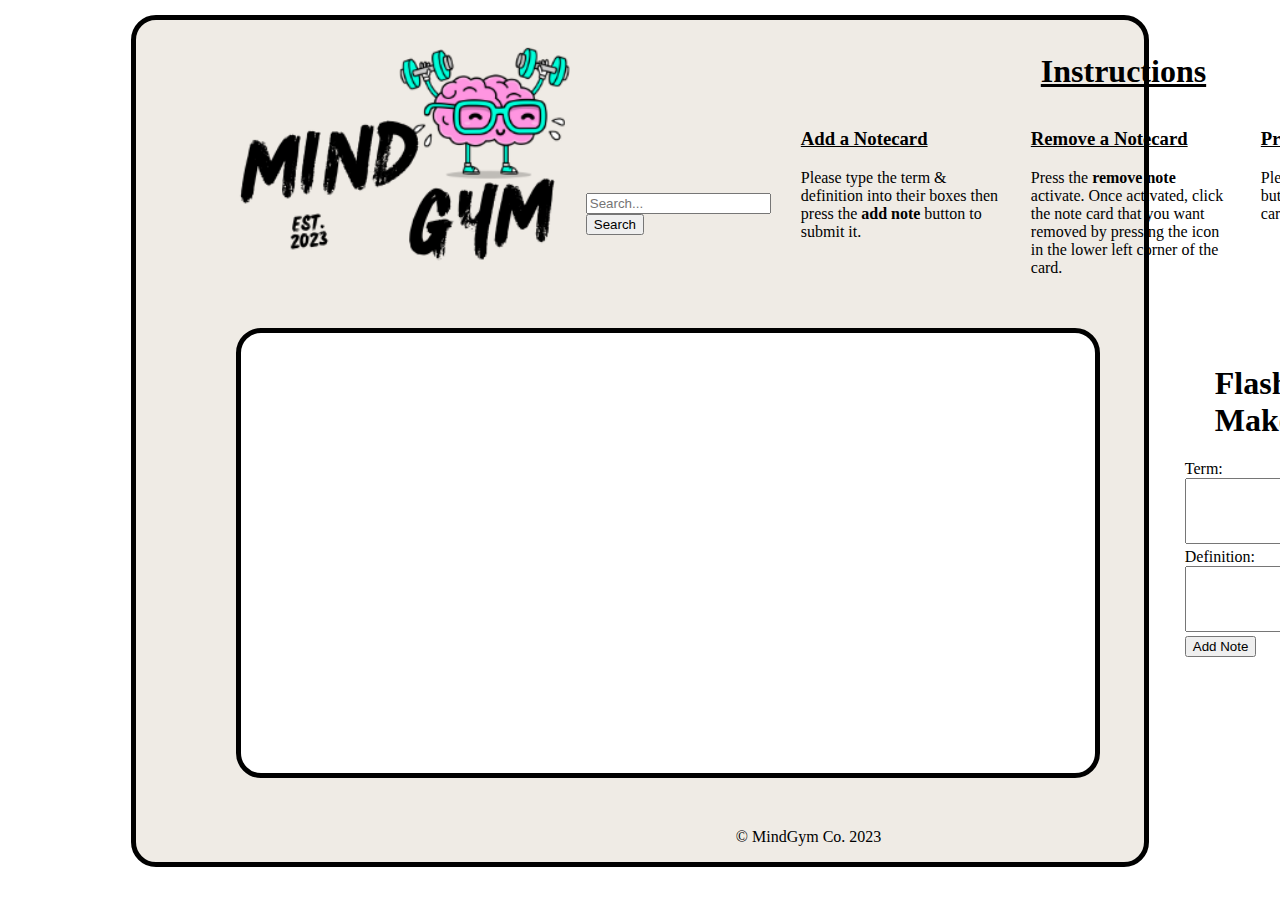
<file: index.html>
<!DOCTYPE html>
<html lang="en">

<head>
    <meta charset="UTF-8">
    <meta http-equiv="X-UA-Compatible" content="IE=edge">
    <meta name="viewport" content="width=device-width, initial-scale=1.0">
    <title>MindGym Flashcards</title>
    <!-- <link rel="stylesheet" href="trivia.css" /> -->
    <link rel="stylesheet" href="Trivia.css">
    <link rel="stylesheet" href="https://cdnjs.cloudflare.com/ajax/libs/font-awesome/6.4.0/css/all.min.css"
        integrity="sha512-iecdLmaskl7CVkqkXNQ/ZH/XLlvWZOJyj7Yy7tcenmpD1ypASozpmT/E0iPtmFIB46ZmdtAc9eNBvH0H/ZpiBw=="
        crossorigin="anonymous" referrerpolicy="no-referrer" />
</head>

<body>
    <!-- Chyniece made changes 4/1 -- HTML layout-->
    <main>

        <div class="content">
            <div class="flexBox-main">
                <div class="leftSide">
                    <div class="leftFlexHeader">
                        <div class="logo">
                            <img src="img/logo.png" alt="MindGym Logo" id="logo" width="200">
                        </div>
                        <div id="search">
                            <form>
                                <input type="text" placeholder="Search..." id="searchbar">
                                <button type="submit" id="searchbutton">Search</button>
                            </form>
                        </div>
                    </div>
                </div>

                <div class="instructionsStack">
                    <div>
                        <h1 id="instructID01"><u>Instructions</u></h1>
                    </div>
                    <div class="instructionSet">
                        <div>
                            <h3 id="instructH3"><u> Add a Notecard </u></h3>
                            <p id="instructPara">Please type the term & definition into their boxes then press the
                                <strong> add
                                    note </strong> button to submit it.
                            </p>
                        </div>
                        <div>
                            <h3 id="instructH3"><u> Remove a Notecard </u></h3>
                            <p id="instructPara">Press the <strong> remove note </strong> activate. Once activated,
                                click the
                                note card that you want removed by pressing the <strong> <i
                                        class="fa-solid fa-trash-can"></i>
                                </strong> icon in the lower left corner of the card.</p>
                        </div>
                        <div>
                            <div>
                                <h3 id="instructH3"><u> Print a Notecard </u></h3>
                                <p id="instructPara">Please press the <strong> print note </strong> button to print the
                                    current note
                                    cards.</p>
                                    <div id="saveRemove">
                                        <button onclick=" printNoteCards(table)">Print Notes</button>
                                    </div>
                            </div>
                        </div>
                    </div>
                </div>
                <div>

                </div>
            </div>

            <div class="middleCompleteAlign">
                <div class="middleAlign">
                    <div class="middleSection">
                        <div id="flashcardContainer" width="200px">
                        </div>
                    </div>
                </div>
                <!-- the right side is below this comment -->
                <div class="rightSide">

                    <div class="fixFCMaker01">
                        <aside>
                            <form id="flashCardMaker">
                                <h1 id="h1FCMaker">Flashcard Maker</h1>
                                <label for="textarea1">Term:</label>
                                <br>
                                <textarea id="textarea1" name="textarea1" rows="4" cols="30" required></textarea>
                                <br>
                                <label for="textarea2">Definition:</label>
                                <br>
                                <textarea id="textarea2" name="textarea2" rows="4" cols="30" required></textarea>
                                <br>
                                <button type="submit">Add Note</button>
                            </form>
                        </aside>
                    </div>
                </div>
            </div>

            <div class="copyRight">
                <p>© MindGym Co. 2023</p>
            </div>

    </main>






    <script src="Trivia.js"></script>

</body>
</file>
<file: Trivia.css>
/* Kaydee added body color - 4/6 */
body {
/* background-image: url(/img/Teal_Grid_BG.png); */
background-image: url(https://cdn.discordapp.com/attachments/442113342501552147/1097608698509136022/Teal_Grid_BG.png);

}

/* Kaydee centered page - 4/6 */

.content {
    height: 50%;
    width: 60%;
    background-color: rgb(239, 235, 229);
    padding-top: 1%;
    border: solid 5px #000000;
    border-radius: 25px;
    margin-top: 15px;
    margin-left: auto;
    margin-right: auto;
    object-fit: contain;
    padding-left: 100px;
    padding-right: 150px;
}

@media screen and (min-width: 640px){
.flexBox-main {
    display: flex;
}
}

.leftSide {
    flex: 1;
    align-items: center;
}

.rightSide {
    flex: 0 1 300px;
}

.leftFlexHeader{
    display: flex;
    justify-content: space-evenly}

#logo {
    width: 350px;
    height: auto;
    object-fit: fill;

}

#search {
    margin-top: 30%;
}

#flashcardContainer {
    background-color: #ffffff;
    border: 5px solid black;
    border-radius: 25px;
    overflow-x: hidden;
    overflow-y: scroll;
    height: 40px;
    padding: 20px;
    min-width: 814px;
    min-height: 400px;
}

#saveRemove{
    margin-top: 2%;
    margin-left: 50%;
}

.flashcard{
    display: flex;
    flex-direction: column;
    width: 35%;
    height: 100px;
    margin-top: 35px;
    background-image: url("img/notecard-3.jpg");
    box-sizing: border-box;
    width: 240px;
    height: 200px;
    border: 1px solid;
    background-color: #ffffff;
    
}
#flashcardContainer{
    display: flex;
    column-gap: 10px;
    flex-wrap: wrap;
    width: 210%;
    height: auto;
    row-gap: 10px;
    overflow-y: scroll;
}

.fillerTxt{
    position: relative;
    justify-content: center;
    left: 95px;
    top: 65px;
    right: 65px;
}

#h1FCMaker, #moveInstruct {
    margin-left: 30px;
}

#instructH3 {
    margin-left: 30px;
}

#instructPara {
    width: 200px;
    margin-left: 30px;
    
}

.instructions {
    background-color: aliceblue;
    padding-top: 10px;
    padding-bottom: 10px;
    border-radius: 10px;
    border-style: solid;
    border-color: black;
    padding-left: 10px;
    padding-right: 50px;
    
}

.middleSection {
    display: flex;
    flex-direction: column;
    width: 42%;
    height: 450px;
    margin-top: 35px;
    box-sizing: border-box;
    margin-right: 10px;
}

.middleAlign {
    display: flex;
    justify-content: space-between;
    /* margin-left: 190px; */
    margin-right: 16px;
}

.instructionSet {
    display: flex;
    flex-direction: row;
    row-gap: 50px;
}

.instructionsStack {
    display: flex;
    flex-direction: column;
}

#instructID01{
    margin: 20px;
    padding-left: 250px;
}

.middleCompleteAlign{
    display: flex;
    
}

.fixFCMaker01 {
    padding: auto;
    padding-top: 50px;
    padding-left: 59px;
}

.copyRight {
    margin-top: 50px;
    margin-left: 500px;
}
</file>
